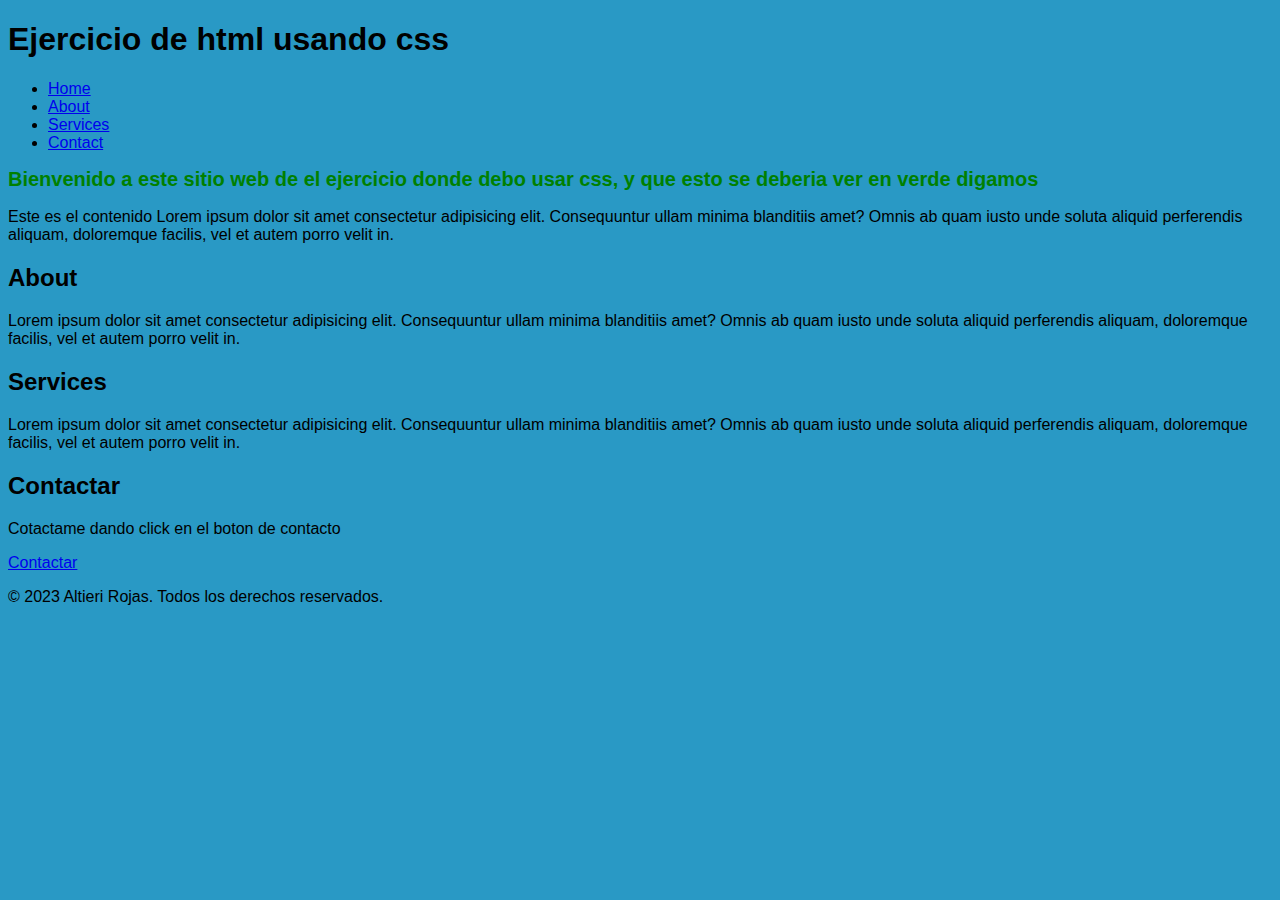
<file: dia-04/ejercicios/reto-html-5/index.html>
<!DOCTYPE html>
<html lang="es">
    <head>
        <meta charset="UTF-8">
        <meta name="viewport" content="width-device-width, initial-sacele=1.0">
        <meta name="description" content="Ejercicio de HTML usando estilos CSS">
        <meta name="keywords" content="HTML, CSS, Ejercicio">
        <meta name="author" content="Altieri">
        <meta name="robots" content="index, follow">
        <link rel="stylesheet" href="styles.css">
        <meta property="og:title" content="Ejercicio de HTML">
        <meta property="og:description" content="Ejercicio de HTML usando estilos CSS">
        <meta property="og:image" content="https://www.example.com/image.jpg">
        <meta property="og:url" content="https://www.example.com">
    </head>
    <body>
        <header>
            <h1>Ejercicio de html usando css</h1>
            <nav>
                <ul>
                    <li><a href="#home">Home</a>
                    <li><a href="#about">About</a></li>
                    <li><a href="#services">Services</a></li>
                    <li><a href="#contact">Contact</a></li>
                </ul>
            </nav>
        </header>
        <main>
            <section id="home">
                <h2 id="welcomeMessage">Bienvenido a este sitio web de el ejercicio donde debo usar css, y que esto se deberia ver en verde digamos</h2>
                <p>Este es el contenido Lorem ipsum dolor sit amet consectetur adipisicing elit. Consequuntur ullam minima blanditiis amet? Omnis ab quam iusto unde soluta aliquid perferendis aliquam, doloremque facilis, vel et autem porro velit in.</p>
            </section>
            <section id="about">
                <h2>About</h2>
                <p>Lorem ipsum dolor sit amet consectetur adipisicing elit. Consequuntur ullam minima blanditiis amet? Omnis ab quam iusto unde soluta aliquid perferendis aliquam, doloremque facilis, vel et autem porro velit in.</p>
            </section>
            <section id="services">
                <h2>Services</h2>
                <p>Lorem ipsum dolor sit amet consectetur adipisicing elit. Consequuntur ullam minima blanditiis amet? Omnis ab quam iusto unde soluta aliquid perferendis aliquam, doloremque facilis, vel et autem porro velit in.</p>

            </section>
            <section id="contact">
                <h2>Contactar</h2>
                <p>Cotactame dando click en el boton de contacto</p>    
                <a href="contact.html#contacto" class="button">Contactar</a>
            </section>  

        </main>
        <footer>
            <p>&copy; 2023 Altieri Rojas. Todos los derechos reservados.</p>
        </footer>

    </body>
</html>
</file>
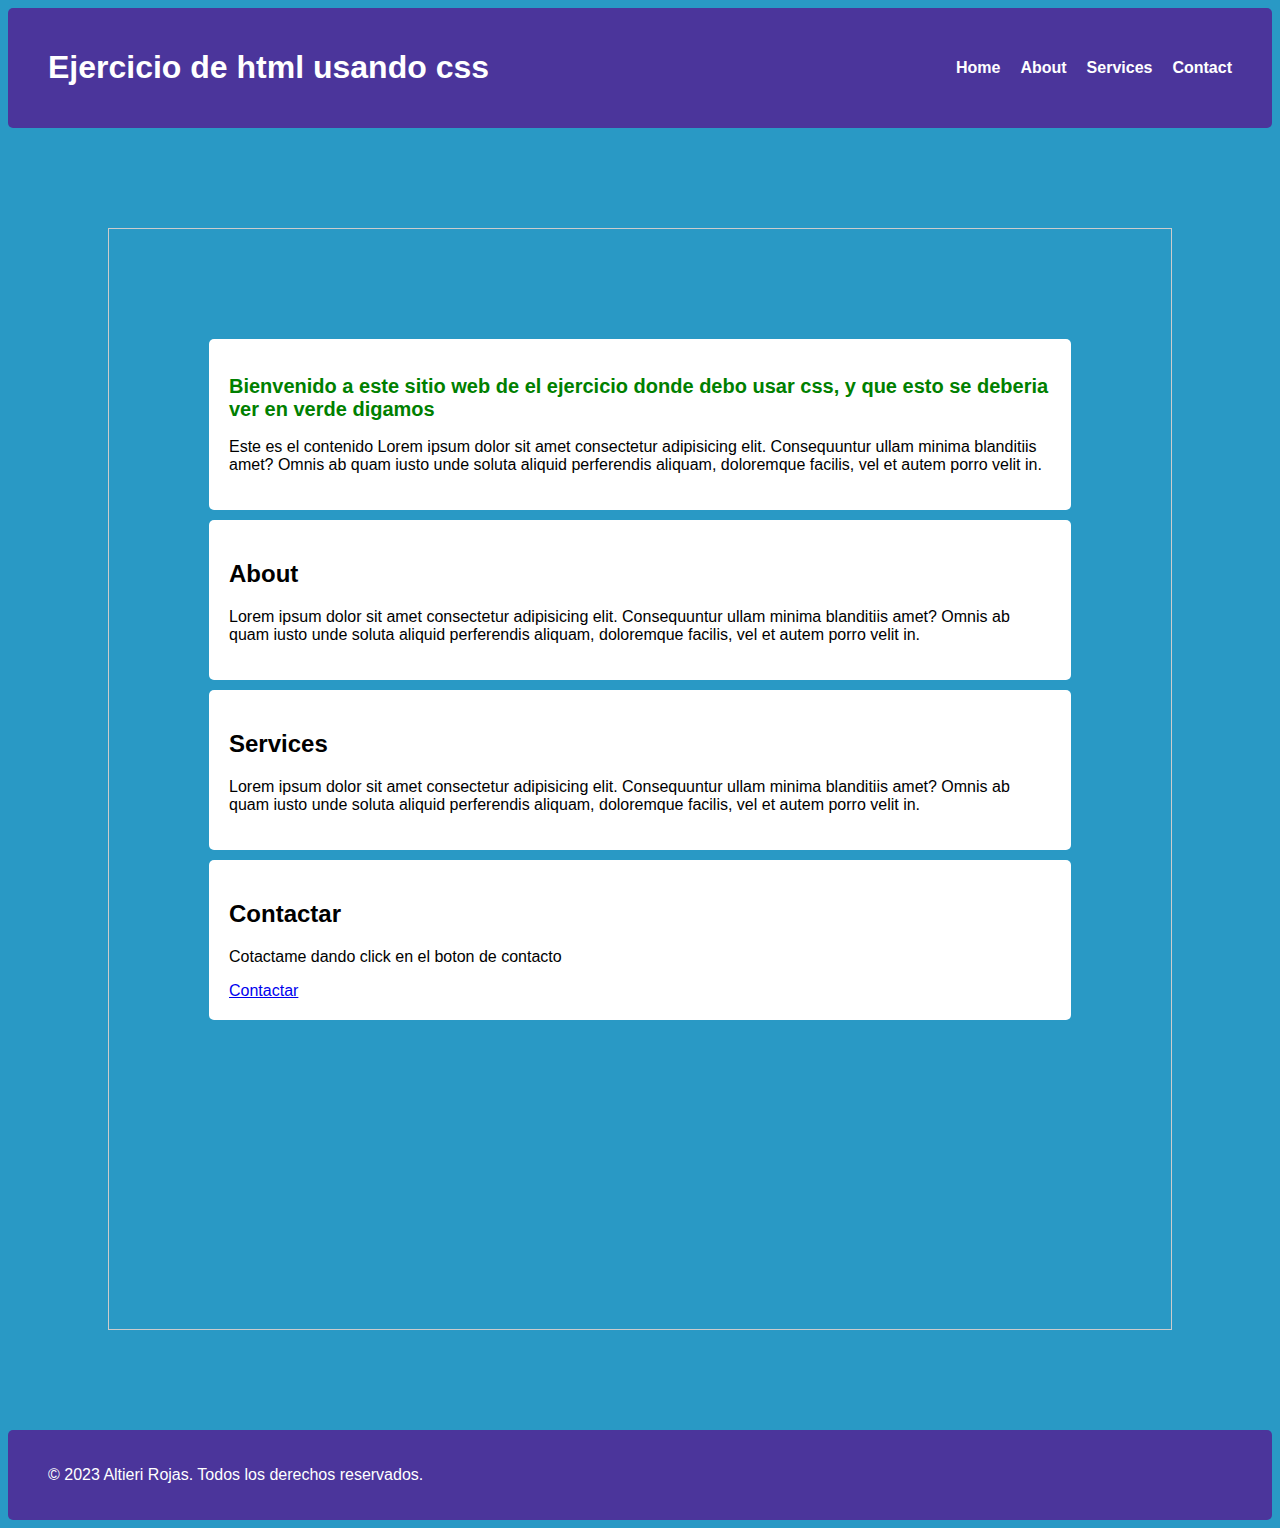
<file: dia-05/ejercicios/reto-html-5/index.html>
<!DOCTYPE html>
<html lang="es">
    <head>
        <meta charset="UTF-8">
        <meta name="viewport" content="width-device-width, initial-sacele=1.0">
        <meta name="description" content="Ejercicio de HTML usando estilos CSS">
        <meta name="keywords" content="HTML, CSS, Ejercicio">
        <meta name="author" content="Altieri">
        <meta name="robots" content="index, follow">
        <link rel="stylesheet" href="styles.css">
        <meta property="og:title" content="Ejercicio de HTML">
        <meta property="og:description" content="Ejercicio de HTML usando estilos CSS">
        <meta property="og:image" content="https://www.example.com/image.jpg">
        <meta property="og:url" content="https://www.example.com">
    </head>
    <body>
        <header>
            <h1>Ejercicio de html usando css</h1>
            <nav id="navbar">
                <ul id="nav">
                    <li><a href="#home">Home</a>
                    <li><a href="#about">About</a></li>
                    <li><a href="#services">Services</a></li>
                    <li><a href="#contact">Contact</a></li>
                </ul>
            </nav>
        </header>
        <main>
            <section id="home">
                <h2 id="welcomeMessage">Bienvenido a este sitio web de el ejercicio donde debo usar css, y que esto se deberia ver en verde digamos</h2>
                <p>Este es el contenido Lorem ipsum dolor sit amet consectetur adipisicing elit. Consequuntur ullam minima blanditiis amet? Omnis ab quam iusto unde soluta aliquid perferendis aliquam, doloremque facilis, vel et autem porro velit in.</p>
            </section>
            <section id="about">
                <h2>About</h2>
                <p>Lorem ipsum dolor sit amet consectetur adipisicing elit. Consequuntur ullam minima blanditiis amet? Omnis ab quam iusto unde soluta aliquid perferendis aliquam, doloremque facilis, vel et autem porro velit in.</p>
            </section>
            <section id="services">
                <h2>Services</h2>
                <p>Lorem ipsum dolor sit amet consectetur adipisicing elit. Consequuntur ullam minima blanditiis amet? Omnis ab quam iusto unde soluta aliquid perferendis aliquam, doloremque facilis, vel et autem porro velit in.</p>

            </section>
            <section id="contact">
                <h2>Contactar</h2>
                <p>Cotactame dando click en el boton de contacto</p>    
                <a href="contact.html#contacto" class="button">Contactar</a>
            </section>  

        </main>
        <footer>
            <p>&copy; 2023 Altieri Rojas. Todos los derechos reservados.</p>
        </footer>

    </body>
</html>
</file>
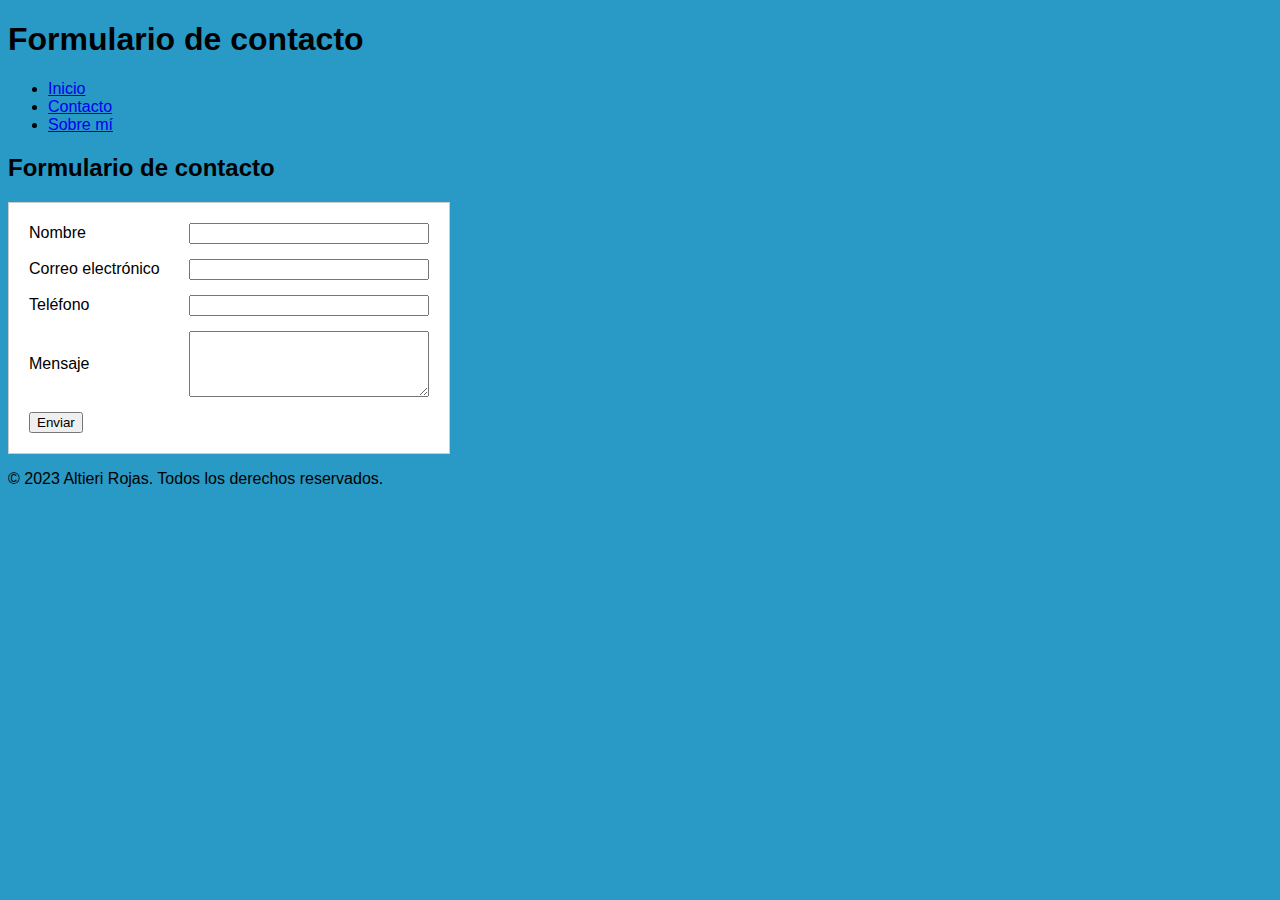
<file: dia-04/ejercicios/reto-html-5/contact.html>
<!DOCTYPE html>
<html lang="es">
    <head>
        <meta charset="UTF-8">
        <meta name="viewport" content="width-device-width, initial-scale=1.0">
        <meta name="description" content="Ejercicios para aprender a usar forms">
        <meta name="author" content="Altieri Rojas">
        <meta name="robots" content="index, follow">
        <meta name="title" content="Reto HTML 5">
        <meta property="og:title" content="Reto HTML 5">
        <meta property="og:description" content="Ejercicios para aprender a usar forms">
        <link rel="stylesheet" href="styles.css">
        <link rel="icon" href="day03icon.ico" type="image/x-icon">
    </head>
    <body>
        <header>
            <h1>Formulario de contacto</h1>
            <nav>
                <ul>
                    <li><a href="index.html">Inicio</a></li>
                    <li><a href="#contact">Contacto</a></li>
                    <li><a href="index.html#sobremi">Sobre mí</a></li>
                </ul>
            </nav>
        </header>
        <main>
            <section id="contacto">
                <h2>Formulario de contacto</h2>
                <form action="#" method="post">
                    <div class="form-group">
                        <label for="nombre">Nombre</label>
                        <input type="text" id="nombre" name="nombre" required>
                    </div>
                    <div class="form-group">
                        <label for="email">Correo electrónico</label>
                        <input type="email" id="email" name="email" required>
                    </div>
                    <div class="form-group">
                        <label for="telefono">Teléfono</label>
                        <input type="tel" id="telefono" name="telefono" required>
                    </div>
                    <div class="form-group">
                        <label for="mensaje">Mensaje</label>
                        <textarea id="mensaje" name="mensaje" rows="4" required></textarea>
                    </div>

                  
                    <input type="submit" value="Enviar">
                </form>
            </section>  
        </main>
        <footer>
            <p>&copy; 2023 Altieri Rojas. Todos los derechos reservados.</p>
        </footer>
    </body>
        
</html>
</file>
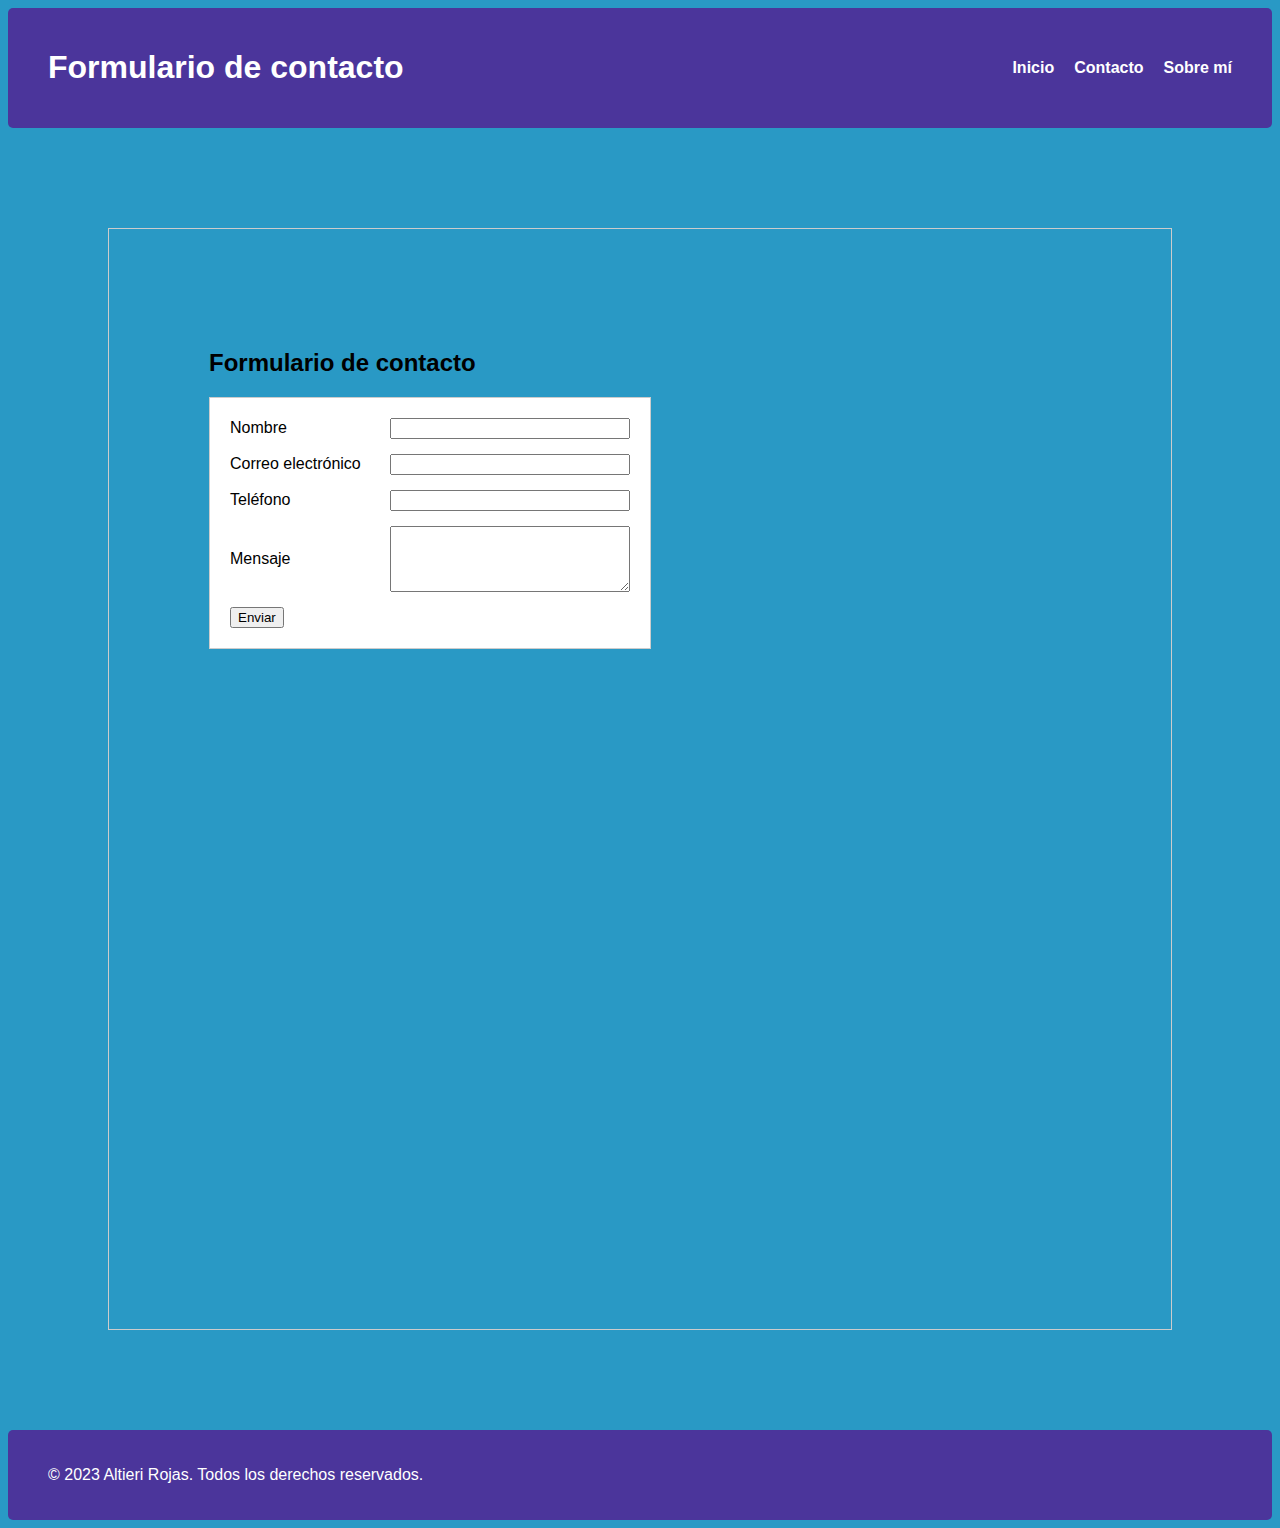
<file: dia-05/ejercicios/reto-html-5/contact.html>
<!DOCTYPE html>
<html lang="es">
    <head>
        <meta charset="UTF-8">
        <meta name="viewport" content="width-device-width, initial-scale=1.0">
        <meta name="description" content="Ejercicios para aprender a usar forms">
        <meta name="author" content="Altieri Rojas">
        <meta name="robots" content="index, follow">
        <meta name="title" content="Reto HTML 5">
        <meta property="og:title" content="Reto HTML 5">
        <meta property="og:description" content="Ejercicios para aprender a usar forms">
        <link rel="stylesheet" href="styles.css">
        <link rel="icon" href="day03icon.ico" type="image/x-icon">
    </head>
    <body>
        <header>
            <h1>Formulario de contacto</h1>
            <nav id="navbar">
                <ul id="nav">
                    <li><a href="index.html">Inicio</a></li>
                    <li><a href="#contact">Contacto</a></li>
                    <li><a href="index.html#sobremi">Sobre mí</a></li>
                </ul>
            </nav>
        </header>
        <main>
            <section id="contacto">
                <h2>Formulario de contacto</h2>
                <form action="#" method="post">
                    <div class="form-group">
                        <label for="nombre">Nombre</label>
                        <input type="text" id="nombre" name="nombre" required>
                    </div>
                    <div class="form-group">
                        <label for="email">Correo electrónico</label>
                        <input type="email" id="email" name="email" required>
                    </div>
                    <div class="form-group">
                        <label for="telefono">Teléfono</label>
                        <input type="tel" id="telefono" name="telefono" required>
                    </div>
                    <div class="form-group">
                        <label for="mensaje">Mensaje</label>
                        <textarea id="mensaje" name="mensaje" rows="4" required></textarea>
                    </div>

                  
                    <input type="submit" value="Enviar">
                </form>
            </section>  
        </main>
        <footer>
            <p>&copy; 2023 Altieri Rojas. Todos los derechos reservados.</p>
        </footer>
    </body>
        
</html>
</file>
<file: dia-04/ejercicios/reto-html-5/styles.css>
body{
    font-family:Arial, sans-serif;
    background-color:#2999c5;
}

form{
    border: 1px solid #ccc;
    padding: 20px;
    background: white;
    width: 400px;
}

#home h2{
    color:green;
    font-size: 20px;
}

.form-group{
    display: grid;
    grid-template-columns: 150px 1fr;
    align-items: center;
    gap : 10px;
    margin-bottom: 15px;
}
</file>
<file: dia-05/ejercicios/reto-html-5/styles.css>
body{
    font-family:Arial, sans-serif;
    background-color:#2999c5;
}

form{
    border: 1px solid #ccc;
    padding: 20px;
    background: white;
    width: 400px;
}

#home h2{
    color:green;
    font-size: 20px;
}

.form-group{
    display: grid;
    grid-template-columns: 150px 1fr;
    align-items: center;
    gap : 10px;
    margin-bottom: 15px;
}

header, footer{
    display: flex;
    justify-content: space-between;
    align-items: center;
    background-color: #4b359b;
    padding: 20px 40px;
    margin:  0;
    border-radius: 5px;
    text-align: center;
    color: white;
}


main{
    justify-content: center;
    align-items: center;
    height: 100vh;
    border : 1px solid #ccc;
    margin : 100px;
    padding : 100px;
}


#about{
    background-color: #fff;
    padding: 20px;
    margin: 10px 0;
    border-radius: 5px;
}

#services{
    background-color: #fff;
    padding: 20px;
    margin: 10px 0;
    border-radius: 5px;
}

#home{
    background-color: #fff;
    padding: 20px;
    margin: 10px 0;
    border-radius: 5px;
}


#contact{
    background-color: #fff;
    padding: 20px;
    margin: 10 0;
    border-radius: 5px;
}




#nav{
   display: flex; /* los <li> en línea */
   gap: 20px; /* espacio entre enlaces */
   list-style: none;
   padding: 0;
   margin: 0;
}

#nav a {
  text-decoration: none;
  color: white;
  font-weight: bold;
}
</file>
